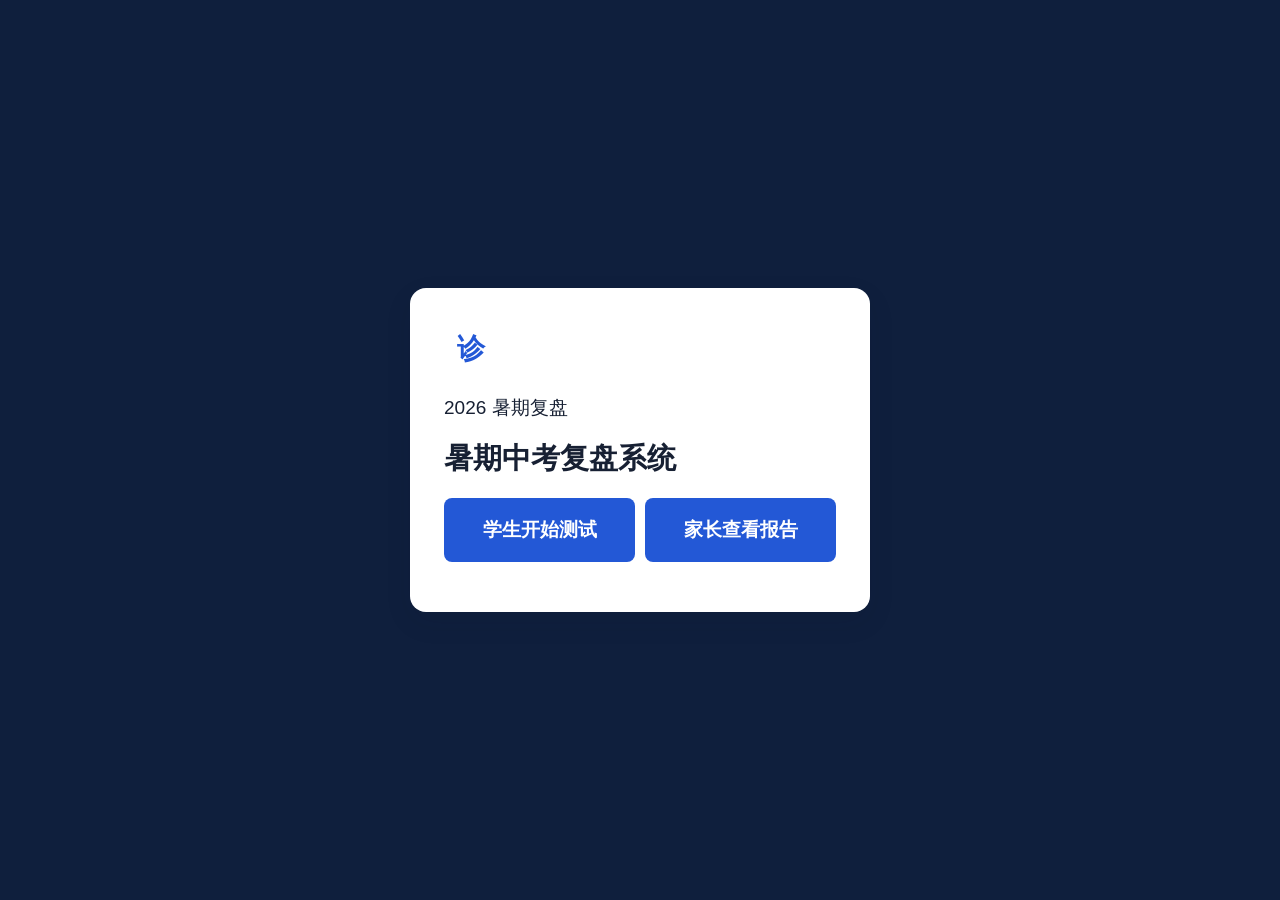
<file: index.html>
<!doctype html>
<html lang="zh-CN">
<head>
  <meta charset="utf-8">
  <meta name="viewport" content="width=device-width, initial-scale=1">
  <title>暑期中考复盘系统</title>
  <link rel="stylesheet" href="./styles.css">
</head>
<body class="entry-page">
  <main class="entry-shell">
    <section class="entry-card">
      <span class="brand-mark">诊</span>
      <p>2026 暑期复盘</p>
      <h1>暑期中考复盘系统</h1>
      <div class="entry-actions">
        <a href="./student.html">学生开始测试</a>
        <a href="./parent.html">家长查看报告</a>
      </div>
    </section>
  </main>
</body>
</html>
</file>
<file: styles.css>
:root {
  --bg: #eef3f8;
  --panel: #ffffff;
  --text: #172033;
  --muted: #667085;
  --line: #d5dde8;
  --brand: #2358d6;
  --brand-strong: #183f9c;
  --brand-soft: #e8efff;
  --danger: #b42318;
  --shadow: 0 10px 28px rgba(17, 24, 39, 0.08);
}

* {
  box-sizing: border-box;
}

html {
  scroll-behavior: smooth;
}

body {
  margin: 0;
  background: var(--bg);
  color: var(--text);
  font-family: -apple-system, BlinkMacSystemFont, "Segoe UI", "PingFang SC", sans-serif;
  font-size: 19px;
}

button,
select,
textarea,
input {
  font: inherit;
}

button {
  min-height: 54px;
  border: 0;
  border-radius: 8px;
  background: var(--brand);
  color: #fff;
  padding: 0 22px;
  font-weight: 700;
  cursor: pointer;
}

button:hover {
  background: var(--brand-strong);
}

button.danger {
  width: 100%;
  margin-top: 18px;
  background: #fff;
  color: var(--danger);
  border: 1px solid #f2b8b5;
}

select,
input,
textarea {
  width: 100%;
  border: 1px solid var(--line);
  border-radius: 8px;
  background: #fff;
  color: var(--text);
}

select,
input {
  min-height: 54px;
  padding: 0 14px;
}

textarea {
  min-height: 92px;
  padding: 14px;
  line-height: 1.55;
  resize: vertical;
}

.app-header {
  display: flex;
  align-items: center;
  justify-content: space-between;
  gap: 18px;
  padding: 20px 28px;
  background: #0f1f3d;
  color: #fff;
}

.brand {
  display: flex;
  align-items: center;
  gap: 14px;
}

.brand-mark {
  display: grid;
  place-items: center;
  width: 54px;
  height: 54px;
  border-radius: 12px;
  background: #fff;
  color: var(--brand);
  font-size: 28px;
  font-weight: 800;
}

.brand p,
.brand h1 {
  margin: 0;
}

.brand p {
  color: #b8c7e4;
  font-size: 15px;
}

.brand h1 {
  font-size: 30px;
  letter-spacing: 0;
}

.live-metrics {
  display: grid;
  grid-template-columns: repeat(3, minmax(120px, 1fr));
  gap: 12px;
  min-width: min(560px, 52vw);
}

.live-metrics div,
.summary-strip div {
  border: 1px solid rgba(255, 255, 255, 0.16);
  border-radius: 10px;
  padding: 10px 12px;
}

.live-metrics span,
.summary-strip span {
  display: block;
  color: #b8c7e4;
  font-size: 14px;
}

.live-metrics strong,
.summary-strip strong {
  display: block;
  margin-top: 4px;
  font-size: 22px;
  font-variant-numeric: tabular-nums;
}

.fixed-controls {
  position: sticky;
  top: 0;
  z-index: 10;
  display: grid;
  grid-template-columns: minmax(180px, 0.9fr) minmax(260px, 1.7fr) auto auto;
  gap: 14px;
  align-items: end;
  padding: 14px 28px;
  background: rgba(238, 243, 248, 0.96);
  border-bottom: 1px solid var(--line);
  backdrop-filter: blur(14px);
}

label {
  display: grid;
  gap: 7px;
  color: var(--muted);
  font-size: 15px;
  font-weight: 700;
}

.timeline-note {
  display: grid;
  gap: 7px;
  min-height: 54px;
  align-content: center;
  border: 1px solid var(--line);
  border-radius: 8px;
  background: #fff;
  padding: 8px 14px;
}

.timeline-note span {
  color: var(--muted);
  font-size: 14px;
  font-weight: 700;
}

.timeline-note strong {
  font-size: 17px;
}

.shell {
  width: min(1280px, calc(100vw - 36px));
  margin: 0 auto;
  padding: 18px 0 44px;
}

.summary-strip {
  display: grid;
  grid-template-columns: 2fr 1fr 1fr 1fr;
  gap: 14px;
  margin-bottom: 16px;
}

.summary-strip div {
  border-color: var(--line);
  background: var(--panel);
  box-shadow: var(--shadow);
}

.summary-strip span {
  color: var(--muted);
}

.mode-tabs {
  display: grid;
  grid-template-columns: 1fr 1fr;
  gap: 10px;
  margin-bottom: 16px;
}

.mode-tabs button {
  background: #fff;
  color: var(--brand);
  border: 1px solid var(--line);
}

.mode-tabs button.active {
  background: var(--brand);
  color: #fff;
  border-color: var(--brand);
}

.work-panel {
  border: 1px solid var(--line);
  border-radius: 12px;
  background: var(--panel);
  box-shadow: var(--shadow);
  padding: 22px;
}

.daily-plan-panel {
  margin-bottom: 16px;
}

.hidden {
  display: none;
}

.auth-locked {
  display: none !important;
}

.auth-overlay {
  position: fixed;
  inset: 0;
  z-index: 100;
  display: grid;
  place-items: center;
  background: #0f1f3d;
  padding: 24px;
}

.auth-card,
.entry-card {
  width: min(460px, 100%);
  border-radius: 16px;
  background: #fff;
  padding: 34px;
  box-shadow: var(--shadow);
}

.auth-card h1,
.entry-card h1 {
  margin: 12px 0 20px;
}

.auth-error {
  min-height: 28px;
  color: var(--danger);
  font-weight: 700;
}

.account-tools,
.entry-actions {
  display: flex;
  flex-wrap: wrap;
  gap: 10px;
  margin-bottom: 16px;
}

.entry-page {
  background: #0f1f3d;
}

.entry-shell {
  min-height: 100vh;
  display: grid;
  place-items: center;
  padding: 24px;
}

.entry-actions a {
  flex: 1;
  display: grid;
  place-items: center;
  min-height: 64px;
  border-radius: 8px;
  background: var(--brand);
  color: #fff;
  text-decoration: none;
  font-weight: 800;
}

.prompt {
  margin: 0;
  font-size: 22px;
  line-height: 1.65;
  color: var(--text);
}

.options {
  display: grid;
  gap: 10px;
}

.option {
  display: flex;
  align-items: center;
  gap: 12px;
  min-height: 58px;
  border: 1px solid var(--line);
  border-radius: 10px;
  background: #fff;
  padding: 10px 14px;
  color: var(--text);
  font-size: 19px;
}

.option input {
  width: 24px;
  height: 24px;
}

details {
  border: 1px solid var(--line);
  border-radius: 8px;
  padding: 10px 12px;
  color: var(--muted);
}

.result-card,
.report-block {
  border: 1px solid var(--line);
  border-radius: 12px;
  background: #fbfcfe;
  padding: 16px;
  margin-top: 12px;
}

.success-panel,
.error-panel {
  border-radius: 10px;
  padding: 14px 16px;
  margin: 12px 0;
}

.success-panel {
  border: 1px solid #bbf7d0;
  background: #f0fdf4;
  color: #166534;
}

.error-panel {
  border: 1px solid #fecaca;
  background: #fef2f2;
  color: var(--danger);
}

.success-panel h3,
.success-panel p,
.error-panel p {
  margin: 6px 0;
}

.empty {
  color: var(--muted);
}

.dashboard-cards {
  display: grid;
  grid-template-columns: repeat(4, minmax(0, 1fr));
  gap: 12px;
  margin-bottom: 18px;
}

.dashboard-cards div,
.target-line,
.budget-panel,
.heatmap-panel {
  border: 1px solid var(--line);
  border-radius: 12px;
  background: #fbfcfe;
  padding: 16px;
}

.dashboard-cards span {
  display: block;
  color: var(--muted);
  font-size: 14px;
}

.dashboard-cards strong {
  display: block;
  margin-top: 6px;
  font-size: 24px;
}

.target-line,
.budget-panel,
.heatmap-panel {
  margin-top: 14px;
}

.budget-panel {
  display: grid;
  grid-template-columns: 1fr auto;
  gap: 12px;
  align-items: end;
}

.budget-panel h3,
.budget-panel p {
  grid-column: 1 / -1;
  margin-bottom: 0;
}

.heatmap {
  display: grid;
  grid-template-columns: 100px repeat(8, minmax(92px, 1fr));
  gap: 8px;
  align-items: stretch;
}

.heatmap > span,
.heat-subject {
  font-weight: 800;
  color: var(--muted);
}

.heat-cell {
  min-height: 86px;
  border-radius: 10px;
  padding: 10px;
  display: grid;
  align-content: center;
  gap: 4px;
}

.heat-cell b {
  font-size: 22px;
}

.heat-cell span {
  font-size: 13px;
}

.risk-green {
  background: #dcfce7;
  color: #166534;
}

.risk-yellow {
  background: #fef3c7;
  color: #92400e;
}

.risk-red {
  background: #fee2e2;
  color: #991b1b;
}

.panel-head {
  display: flex;
  justify-content: space-between;
  gap: 16px;
  align-items: start;
  margin-bottom: 18px;
}

.panel-head h2 {
  margin: 0 0 6px;
  font-size: 26px;
}

.panel-head p {
  margin: 0;
  color: var(--muted);
}

.actions {
  display: flex;
  flex-wrap: wrap;
  justify-content: flex-end;
  gap: 10px;
}

.question-list {
  display: grid;
  gap: 14px;
}

.question-card {
  display: grid;
  grid-template-columns: 104px 1fr;
  gap: 16px;
  border: 1px solid var(--line);
  border-radius: 12px;
  background: #fbfcfe;
  padding: 16px;
}

.q-number {
  display: grid;
  align-content: start;
  justify-items: center;
  gap: 8px;
  padding: 14px 8px;
  border-radius: 10px;
  background: var(--brand-soft);
  color: var(--brand);
}

.q-number span {
  font-size: 14px;
  color: var(--muted);
}

.q-number strong {
  font-size: 34px;
}

.q-body {
  display: grid;
  gap: 12px;
}

.q-meta {
  display: flex;
  flex-wrap: wrap;
  gap: 8px;
}

.q-meta span {
  border: 1px solid var(--line);
  border-radius: 999px;
  background: #fff;
  padding: 6px 10px;
  color: var(--muted);
  font-size: 14px;
  font-weight: 700;
}

.review-grid {
  display: grid;
  grid-template-columns: 110px 150px 180px 1fr;
  gap: 12px;
}

@media (max-width: 900px) {
  body {
    font-size: 18px;
  }

  .app-header,
  .panel-head {
    display: grid;
  }

  .live-metrics,
  .fixed-controls,
  .summary-strip,
  .review-grid {
    grid-template-columns: 1fr;
    min-width: 0;
  }

  .question-card {
    grid-template-columns: 84px 1fr;
  }

  .actions {
    justify-content: stretch;
  }

  .actions button {
    width: 100%;
  }
}
</file>
